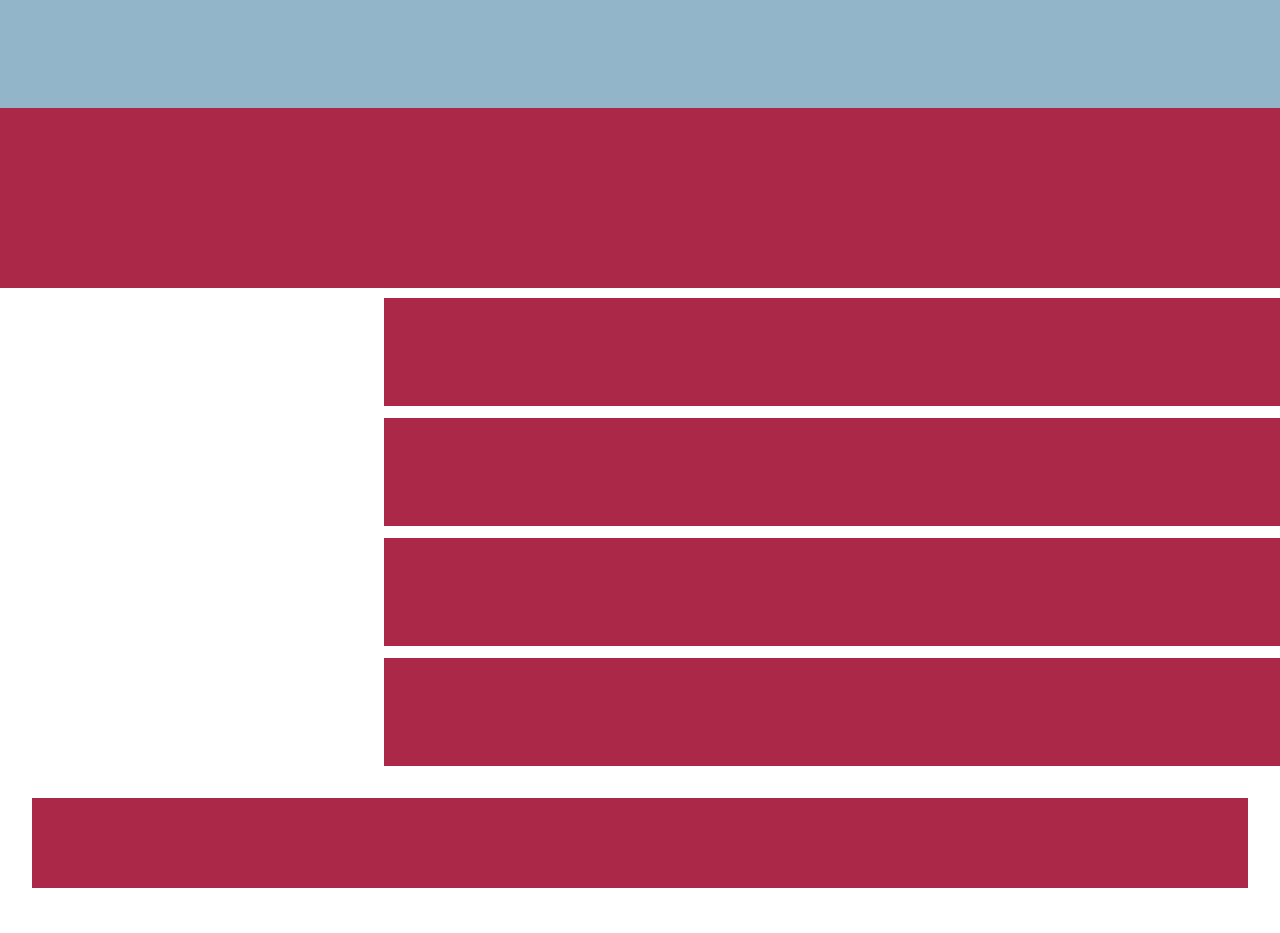
<file: hack_1/index.html>
<!DOCTYPE html>
<html lang="en">
<head>
    <meta charset="UTF-8">
    <meta name="viewport" content="width=device-width, initial-scale=1.0">
    <link rel="stylesheet" href="style/style.css">
    <title>Hack-1</title>
</head>
<body>
    <div class="div-1"></div>
    <div class="div-2"></div>
    <div class="div-3">
        <div></div>
        <div></div>
        <div></div>
        <div></div>
    </div>
    <div class="div-4">
        <div></div>
    </div>
</body>
</html>
</file>
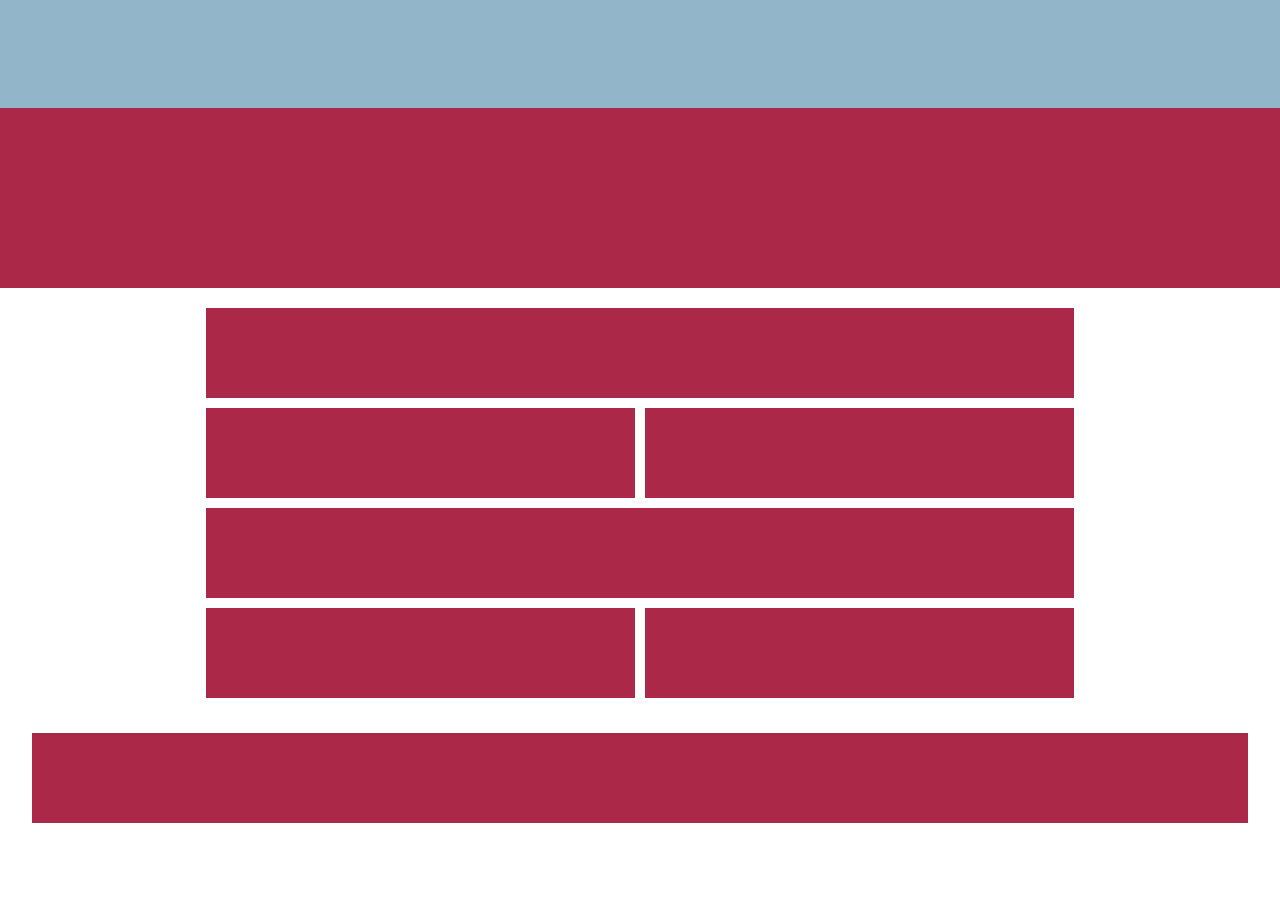
<file: hack_3/index.html>
<!DOCTYPE html>
<html lang="en">
<head>
    <meta charset="UTF-8">
    <meta name="viewport" content="width=device-width, initial-scale=1.0">
    <link rel="stylesheet" href="style/style.css">
    <title>Hack-1</title>
</head>
<body>
    <div class="div-1"></div>
    <div class="div-2"></div>
    <div class="div-3">
        <div class="div-3_1"></div>
        <div class="div-3_2">
            <div></div>
            <div></div>
        </div>
        <div class="div-3_3"></div>
        <div class="div-3_4">
            <div></div>
            <div></div>
        </div>
    </div>
<div class="div-4">
    <div></div>
</div>
</main>
</body>
</html>
</file>
<file: hack_1/style/style.css>
html {
  box-sizing: border-box;
  font-size: 62.5%; /* 1REM - 10px */
}
*, *:before, *:after{
  box-sizing: inherit;
}

body{
  margin: 0;
}

:root {
  --bg-blue: #93B5C9;
  --bg-wine: #AB2849;
}

.div-1{
  width: 100%;
  height: 12vh;
  background-color: var(--bg-blue);
}

.div-2{
  width: 100%;
  height: 20vh;
  background-color: var(--bg-wine);
}

.div-3{
  width: 100%;
  height: 55vh;
  text-align: right; 
}

.div-3 div{
  display: inline-block; 
  background-color: var(--bg-wine);
  width: 70%;
  height: 12vh;
  margin-top: 1rem;
}

.div-4{
  width: 100%;
  height: 15vh;
}

.div-4 div{
  background-color: var(--bg-wine);
  width: 95%;
  height: 10vh;
  margin: 1.5rem auto; 
}
</file>
<file: hack_3/style/style.css>
html {
  box-sizing: border-box;
  font-size: 62.5%; /* 1REM - 10px */
}
*, *:before, *:after{
  box-sizing: inherit;
}

body{
  margin: 0;
}

:root {
  --bg-blue: #93B5C9;
  --bg-wine: #AB2849;
}

.div-1{
  width: 100%;
  height: 12vh;
  background-color: var(--bg-blue);
}

.div-2{
  width: 100%;
  height: 20vh;
  background-color: var(--bg-wine);
}

.div-3{
  display: flex;
  flex-direction: column;
  gap: 10px;
  justify-content: center;
  align-items: center;
  padding: 2rem;
}

.div-3_1,
.div-3_2,
.div-3_3,
.div-3_4{
  width: 70%;
  height: 10vh;
  background-color: var(--bg-wine);
}

.div-3_2,
.div-3_4{
  display: flex;
  width: 70%;
  gap: 1rem;
  background-color: transparent;
}

.div-3_2 div,
.div-3_4 div{
  width: 50%;
  height: 10vh;
  background-color: var(--bg-wine)
}

.div-4{
  width: 100%;
  height: 15vh;
}

.div-4 div{
  background-color: var(--bg-wine);
  width: 95%;
  height: 10vh;
  margin: 1.5rem auto; 
}
</file>
